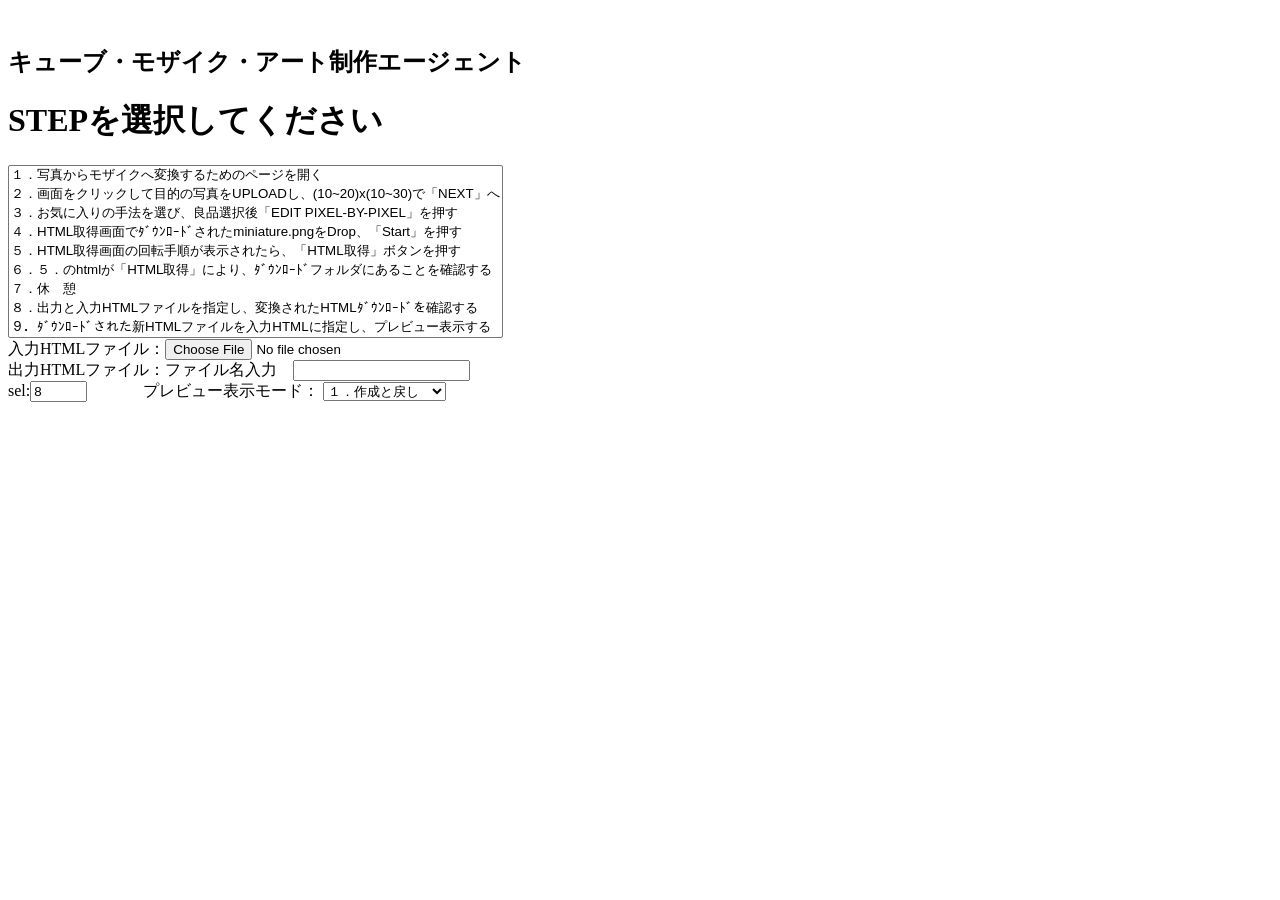
<file: agentMenu.html>
<!DOCTYPE html>
<html lang="ja"><head>
<meta http-equiv="Content-Type" content="text/html; charset=UTF-8" />
<meta name="viewport" content="width=device-width, initial-scale=1.0">
</head><body><br>
<script type=text/javascript>
  window.resizeTo(560,540);
  let input_file;
  let output_file;
function menu_selected(no) {
        console.log(no + ".が選択されました！"); 
        myForm.sel.value = no;
        if (no=="1") {
            window.open('./MakeMosaic.html','_NEW');
        }
        if (no=="4") {
            window.open('https://mori1-hakua.tokyo/python/Mosaic/ALGmoz0.html','algFJ');
        }
        if ((no=="8")||(no=="9")) {
            if (myForm.hin.value=="") myForm.reset();
            else {
                if (typeof(processHTML) != 'undefined') {
                    HTreader.readAsText(HTfile);
                    setTimeout("document.getElementById('agent').value = 7;",5000);
                    return;
                }
                else if (navigator.onLine) {
                    alert('ネットワークに接続されていません');
                    return;
                }
                if (no=="8") console.log("変換処理に進みます: "+ myForm.hin.value);
                             //          ===== HTML加工 =====
                             //          ===== 新HTMLプレビュー表示 =====
                myForm.submit();
                setTimeout("document.getElementById('agent').value = 7;",5000);
            }
        }
}
let HTfile, HTreader;
window.addEventListener('load', () => {
  const f = document.getElementsByName('files')[0];
  f.addEventListener('change', evt => {
    let input = evt.target;
    if (input.files.length == 0) {
      console.log('No file selected');
      return;
    }
    const mode = myForm.mode.value;
    HTfile = input.files[0];
    HTreader = new FileReader();
    HTreader.onload = () => {
        console.log("変換処理に進みます: "+ HTfile.name);
        const newHtml = processHTML(HTreader.result, mode);
        // ダウンロードさせる、または別ウィンドウで開く
        const blob = new Blob([newHtml], { type: 'text/html' });
        const url = URL.createObjectURL(blob);
                 setTimeout("document.getElementById('agent').value = 7;",5000);
       window.open(url, '_blank');
    };
  });
});
  const savePage = (inout) => {
    const blob = new Blob([document.documentElement.outerHTML], { type: 'text/html' });
    const a = document.createElement('a');
    a.href = "https://mori1-hakua.tokyo/python/tmp/"+inout;
    a.download = inout ;
    a.click();
  };
</script>
<script src="./js/GANagentL.js"></script>
<h2>キューブ・モザイク・アート制作エージェント</h2>
<h1>STEPを選択してください</h1>
<select id="agent" size="9" onchange="menu_selected(this.value)">
    <option value=1>１．写真からモザイクへ変換するためのページを開く</option>
    <option value=2>２．画面をクリックして目的の写真をUPLOADし、(10~20)x(10~30)で「NEXT」へ</option>
    <option value=3>３．お気に入りの手法を選び、良品選択後「<u>EDIT PIXEL-BY-PIXEL</u>」を押す</option>
    <option value=4>４．HTML取得画面でﾀﾞｳﾝﾛｰﾄﾞされたminiature.pngをDrop、「Start」を押す</option>
    <option value=5>５．HTML取得画面の回転手順が表示されたら、「HTML取得」ボタンを押す</option>
    <option value=6>６．５．のhtmlが「HTML取得」により、ﾀﾞｳﾝﾛｰﾄﾞフォルダにあることを確認する </option>
    <option value=7>７．休　憩</option>
    <option value=8>８．出力と入力HTMLファイルを指定し、変換されたHTMLﾀﾞｳﾝﾛｰﾄﾞを確認する</option>
    <option value=9>９．ﾀﾞｳﾝﾛｰﾄﾞされた新HTMLファイルを入力HTMLに指定し、プレビュー表示する</option>
</select>
<form id="myForm" name="myForm" method="post" action="./GANwebmain.py" target="algFJ" enctype="multipart/form-data">
  入力HTMLファイル：<input type="file" name="files" onchange="myForm.hin.value=files[0].name"/><br>
  出力HTMLファイル：ファイル名入力　<input type="text" name="hout" value=""/><br>
  <input type="hidden" name="hin" value="" />
  sel:<input type="text" name="sel" size=5 value="8" readonly />
  &nbsp;　　　プレビュー表示モード：&nbsp;<select id="mode" name="mode" value="2"/>
    <option value="2" selected>１．作成と戻し</option>
    <option value="1">２．作成のみ</option>
    <option value="0">３．戻し(含救済)</option>
    <option value="3">４．作成ｱﾆﾒｰｼｮﾝ</option>
</select></form>
</body>
</html>
</file>
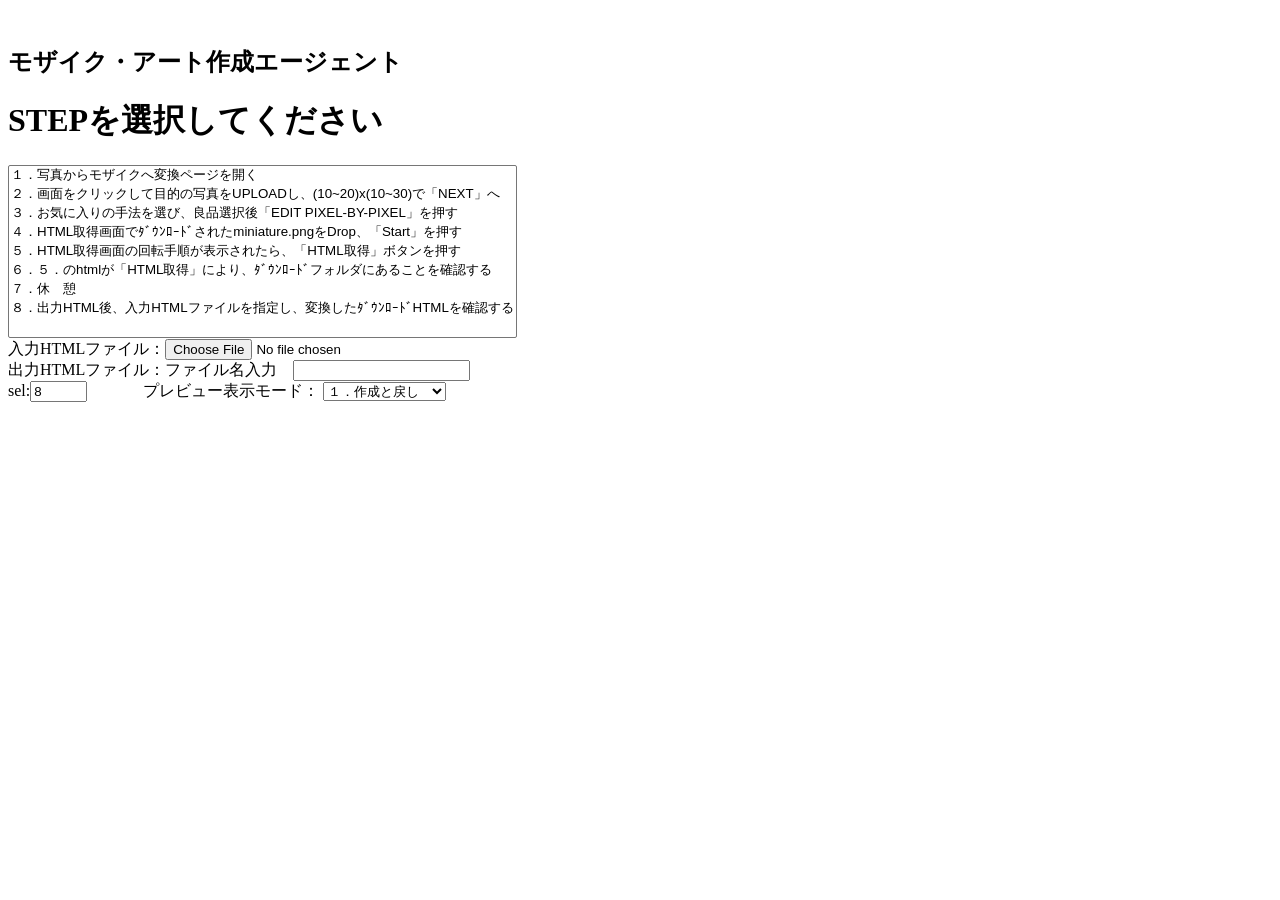
<file: agentMenuL.html>
<!DOCTYPE html>
<html lang="ja"><head>
<meta http-equiv="Content-Type" content="text/html; charset=UTF-8" />
<meta name="viewport" content="width=device-width, initial-scale=1.0">
</head><body><br>
<script src="./js/GANagentL.js"></script>
<script type=text/javascript>
  window.resizeTo(560,540);
  let input_file;
  let output_file;
function menu_selected(no) {
        console.log(no + ".が選択されました！"); 
        myForm.sel.value = no;
        if (no=="1") {
            window.open('./MakeMosaic.html','_NEW');
        }
        if (no=="4") {
            window.open('./ALGmoz0.html','algFJ');
        }
        if (no=="5") {
            //          ===== 原HTMLデータ受領 =====
         } 
        if (no=="6") {
            //          ===== 原HTMLデータ保存 =====
         } 
        if (no=="8") {
            if (myForm.hin.value=="") myForm.reset();
            else {
                HTreader.readAsText(HTfile);
            //          ===== HTML加工 =====
                setTimeout("document.getElementById('agent').value = 7;",5000);
            }
        }
}
let HTfile, HTreader;
window.addEventListener('load', () => {
  const f = document.getElementsByName('files')[0];
  f.addEventListener('change', evt => {
    let input = evt.target;
    if (input.files.length == 0) {
      console.log('No file selected');
      return;
    }
    const mode = myForm.mode.value;
    HTfile = input.files[0];
    HTreader = new FileReader();
    HTreader.onload = () => {
        console.log("変換処理に進みます: "+ HTfile.name);
        const newHtml = processHTML(HTreader.result, mode);
        // ダウンロードさせる、または別ウィンドウで開く
        const blob = new Blob([newHtml], { type: 'text/html' });
        const url = URL.createObjectURL(blob);
        window.open(url, '_blank');
    };
  });
});
const savePage = (inout) => {
    const blob = new Blob([document.documentElement.outerHTML], { type: 'text/html' });
    const a = document.createElement('a');
    a.href = "https://mori1-hakua.tokyo/python/tmp/"+inout;
    a.download = inout ;
    a.click();
};
</script>
<h2>モザイク・アート作成エージェント</h2>
<h1>STEPを選択してください</h1>
<select id="agent" size="9" onchange="menu_selected(this.value)">
    <option value=1>１．写真からモザイクへ変換ページを開く</option>
    <option value=2>２．画面をクリックして目的の写真をUPLOADし、(10~20)x(10~30)で「NEXT」へ</option>
    <option value=3>３．お気に入りの手法を選び、良品選択後「<u>EDIT PIXEL-BY-PIXEL</u>」を押す</option>
    <option value=4>４．HTML取得画面でﾀﾞｳﾝﾛｰﾄﾞされたminiature.pngをDrop、「Start」を押す</option>
    <option value=5>５．HTML取得画面の回転手順が表示されたら、「HTML取得」ボタンを押す</option>
    <option value=6>６．５．のhtmlが「HTML取得」により、ﾀﾞｳﾝﾛｰﾄﾞフォルダにあることを確認する </option>
    <option value=7>７．休　憩</option>
    <option value=8>８．出力HTML後、入力HTMLファイルを指定し、変換したﾀﾞｳﾝﾛｰﾄﾞHTMLを確認する</option>
</select>
<form id="myForm" name="myForm" method="post" action="" target="algFJ" enctype="multipart/form-data">
  入力HTMLファイル：<input type="file" name="files" onchange="hin.value = files[0].name"/><br>
  出力HTMLファイル：ファイル名入力　<input type="text" name="hout" value=""/><br>
  <input type="hidden" name="hin" value="" />
  sel:<input type="text" name="sel" size=5 value="8" readonly />
  &nbsp;　　　プレビュー表示モード：&nbsp;<select id="mode" name="mode" value="2"/>
    <option value="2" selected>１．作成と戻し</option>
    <option value="1">２．作成のみ</option>
    <option value="0">３．戻し(含救済)</option>
    <option value="3">４．作成ｱﾆﾒｰｼｮﾝ</option>
</select></form></body>
</html>
</file>
